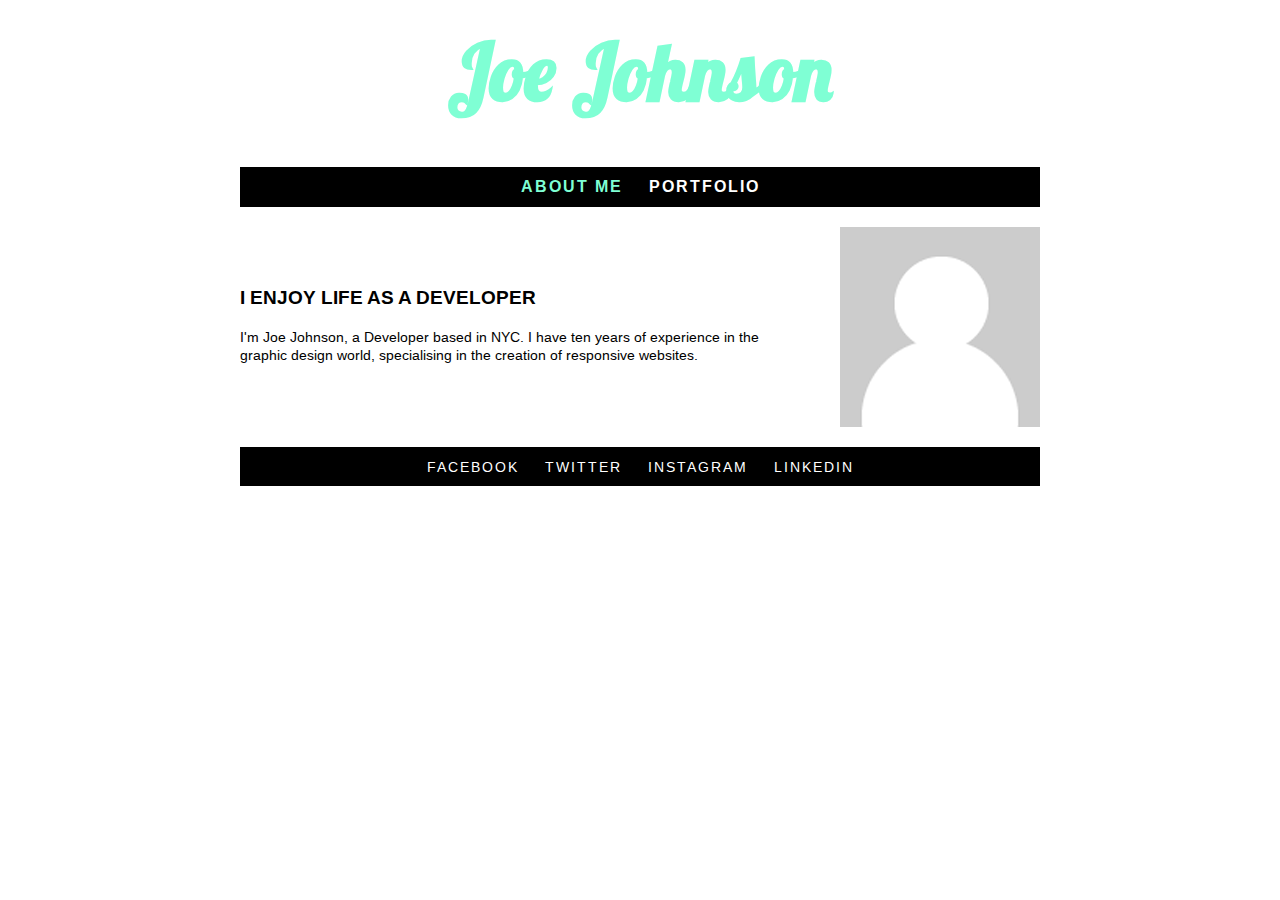
<file: index.html>
<!DOCTYPE html>

<html>

<head>
    
    <meta charset="utf-8">

    <title>Joe Johnson | Web Developer</title>

    <link href='http://fonts.googleapis.com/css?family=Lobster' rel='stylesheet' type='text/css'>
    <link href='http://fonts.googleapis.com/css?family=Arimo:400,700' rel='stylesheet' type='text/css'>
    <link rel="stylesheet" type="text/css" href="css/style.css">

</head>

<body>

    <h1>Joe Johnson</h1>

    <nav class="top-nav">
        <a id="active-page" href="index.html" >ABOUT ME</a>
        <a href="portfolio.html">PORTFOLIO</a>
    </nav>

    <img id="profile-pic" src="images/profile-pic.png" alt="profile-pic">
    
    <div id="about-me">
        <h3>I ENJOY LIFE AS A DEVELOPER</h3>
        <p>I'm Joe Johnson, a Developer based in NYC. I have ten years of experience in the graphic design world, specialising in the creation of responsive websites. </p>
    </div>

    <nav class="social-nav">
      <a href="http://facebook.com/" >FACEBOOK</a>
      <a href="http://twitter.com/" >TWITTER</a>
      <a href="http://instagram.com/" >INSTAGRAM</a>
      <a href="http://linkedin.com/" >LINKEDIN</a>
    </nav>

</body>

</html>
</file>
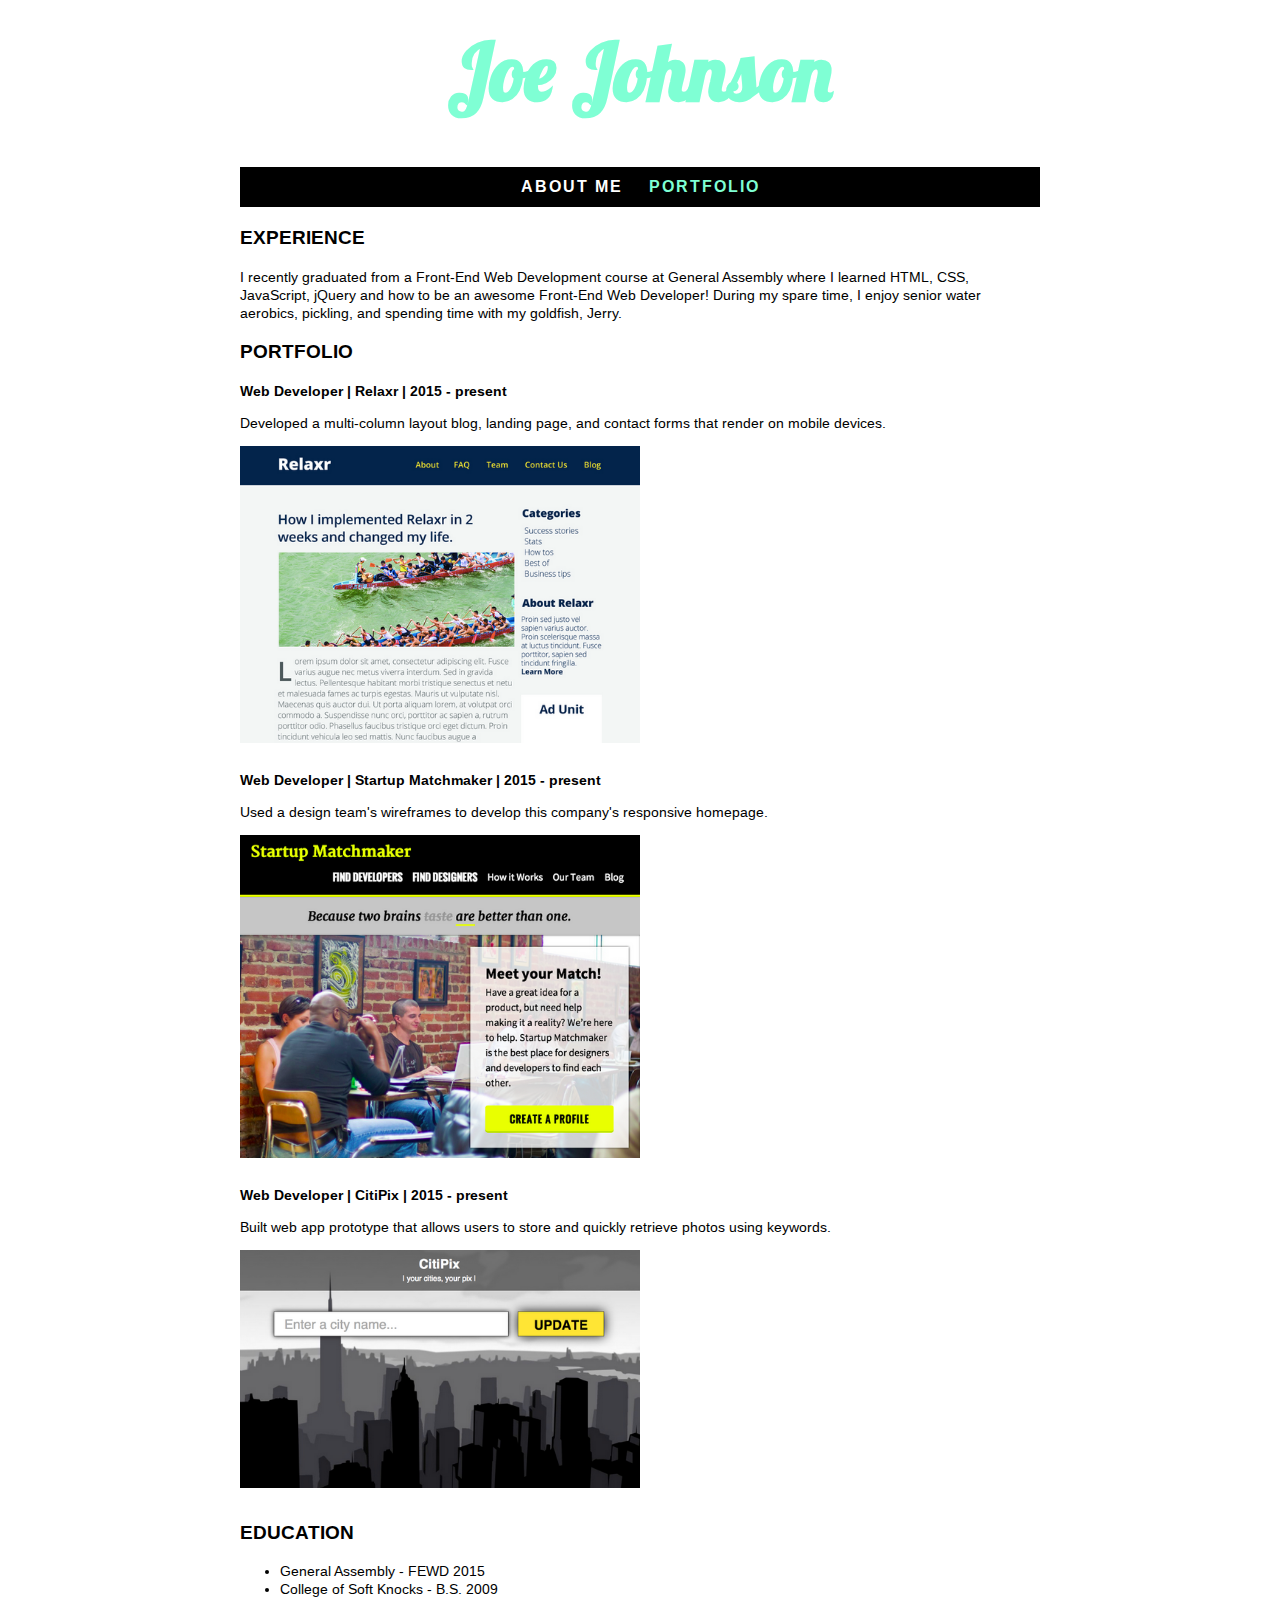
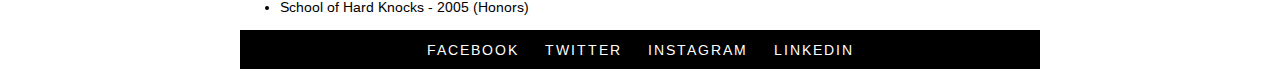
<file: portfolio.html>
<!DOCTYPE html>

<html>

<head>
    
    <meta charset="utf-8">

    <title>Joe Johnson | Web Developer</title>

    <link href='http://fonts.googleapis.com/css?family=Lobster' rel='stylesheet' type='text/css'>
    <link href='http://fonts.googleapis.com/css?family=Arimo:400,700' rel='stylesheet' type='text/css'>
    <link rel="stylesheet" type="text/css" href="css/style.css">

</head>

<body>

    <h1>Joe Johnson</h1>

    <nav class="top-nav">
        <a href="index.html" >ABOUT ME</a>
        <a id="active-page" href="portfolio.html">PORTFOLIO</a>
    </nav>

    <h3>EXPERIENCE</h3>

    <p>
        I recently graduated from a Front-End Web Development course at General Assembly where I learned HTML, CSS, JavaScript, jQuery and how to be an awesome Front-End Web Developer! During my spare time, I enjoy senior water aerobics, pickling, and spending time with my goldfish, Jerry.
    </p>

    <h3>PORTFOLIO</h3>

    <p><strong>Web Developer | Relaxr | 2015 - present</strong></p>
    <p>
        Developed a multi-column layout blog, landing page, and contact forms that render on mobile devices.
    </p>
    <a href="http://relaxr.com/"><img class="portfolio-image" src="images/relaxr.png" alt="relaxr screenshot"></a>

    <p><strong>Web Developer | Startup Matchmaker | 2015 - present</strong></p>
    <p>
        Used a design team's wireframes to develop this company's responsive homepage.
    </p>
    <a href="http://startup-matchmaker.com/"><img class="portfolio-image" src="images/startup-matchmaker.png" alt="matchmaker screenshot"></a>

    <p><strong>Web Developer | CitiPix | 2015 - present</strong></p>
    <p>Built web app prototype that allows users to store and quickly retrieve photos using keywords.
    </p>
    <a href="http://citipix.com/"><img class="portfolio-image" src="images/citipix.png" alt="citipix screenshot"></a>

    <h3>EDUCATION</h3>

    <ul>
        <li>General Assembly - FEWD 2015</li>
        <li>College of Soft Knocks - B.S. 2009</li>
        <li>School of Hard Knocks - 2005 (Honors)</li>
    </ul>

    <nav class="social-nav">
      <a href="http://facebook.com/" >FACEBOOK</a>
      <a href="http://twitter.com/" >TWITTER</a>
      <a href="http://instagram.com/" >INSTAGRAM</a>
      <a href="http://linkedin.com/" >LINKEDIN</a>
    </nav>

</body>

</html>
</file>
<file: css/style.css>
body {
    background-color: #fff;
    width: 800px;
    margin: 0 auto;
}

h1 {
    font-family: 'Lobster', cursive;
    font-size: 80px;
    line-height: 35px;
    padding-bottom: 25px;
    color: aquamarine;
    text-align: center;
}

h3,
h5,
nav,
p,
ul {
    font-family: 'Arimo', sans-serif;
}

h1,
nav {
    text-align: center;
}

nav {
    letter-spacing: 2px;
}

h3,
.top-nav a {
    font-weight: 700;
}

p,
ul,
.social-nav a {
    font-weight: 400;
}

nav {
    background-color: #000;
    color: #fff;
    padding: 10px 0px 10px 0px;
}

.top-nav a,
.social-nav a {
    color: #fff;
    text-decoration: none;
    padding-left: 10px;
    padding-right: 10px;
}

.top-nav a:hover,
.social-nav a:hover {
    color: aquamarine;
}

.top-nav a {
    font-size: 16px;
}

.social-nav a {
    font-size: 14px;
}

p,
ul {
    font-size: 14px;
    line-height: 18px;
}

#about-me-container {
    height: 200px;
    width: 100%;
    padding: 10px 0px 10px 0px;
    background: aquamarine;
}

#about-me {
    width: 540px;
    height: 180px;
    padding-top: 60px;
}

#profile-pic {
    float: right;
    padding: 20px 0px;
}

#active-page {
    color: aquamarine;
}

.portfolio-image {
    width: 400px;
    padding-bottom: 10px;
}
</file>
